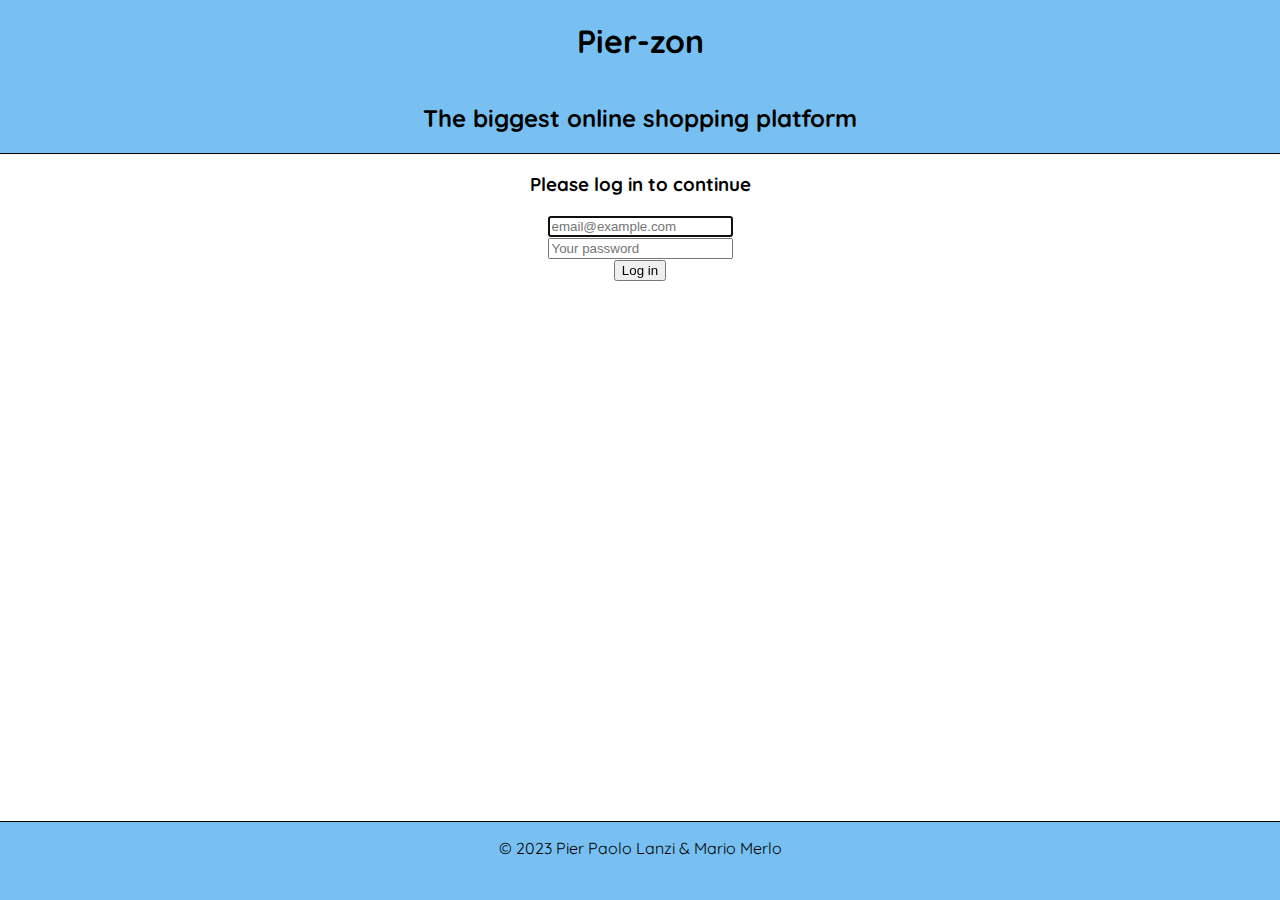
<file: src/main/webapp/index.html>
<!DOCTYPE html>
<html lang="en" xmlns:th="http://www.thymeleaf.org">
<head>
    <meta charset="UTF-8"/>
    <link rel="stylesheet" href="main.css" th:href="@{/main.css}" type="text/css">
    <link rel="shortcut icon" href="favicon.ico">
    <title>Pier-zon - Login</title>
</head>

<body>
    <header>
        <h1>Pier-zon</h1>
        <h2>The biggest online shopping platform</h2>
    </header>

    <div id="login-box" class="centered-content">
        <h3>Please log in to continue</h3>

        <form th:action="@{/login}" method="post">
            <input type="email" required="required" placeholder="email@example.com" name="email" autofocus> <br>
            <input type="password" required="required" placeholder="Your password" name="password"> <br>
            <input type="submit" name="login" value="Log in">
        </form>
    </div>

    <footer>
        <p>&copy; 2023 Pier Paolo Lanzi &amp; Mario Merlo</p>
    </footer>
</body>
</html>
</file>
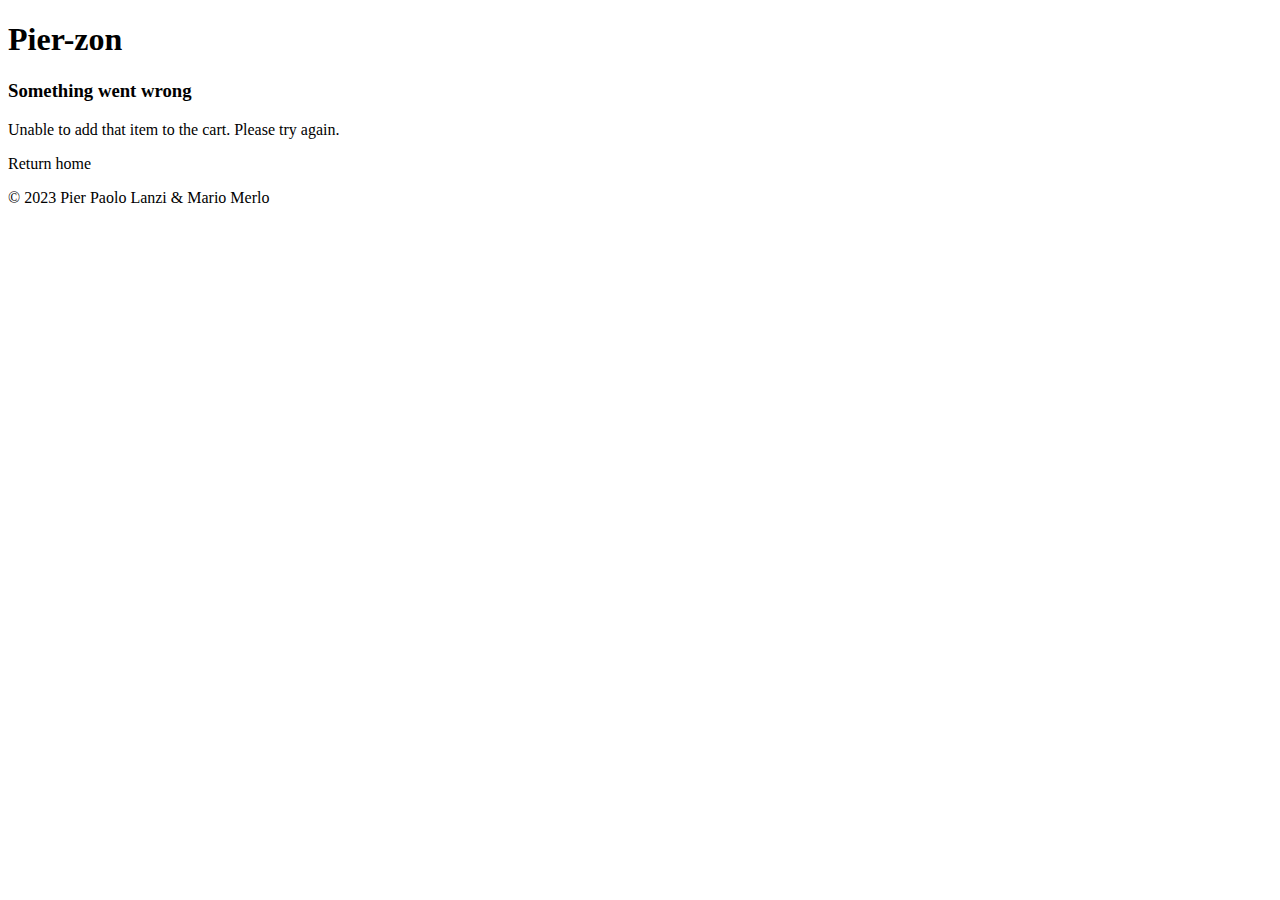
<file: src/main/webapp/cart-error.html>
<!DOCTYPE html>
<html lang="en" xmlns:th="http://www.thymeleaf.org">
<head>
    <meta charset="UTF-8"/>
    <link rel="stylesheet" th:href="@{/main.css}">
    <link rel="shortcut icon" href="favicon.ico">
    <title>Pier-zon - Add to cart error</title>
</head>

<body>
<header>
    <h1>Pier-zon</h1>
    <h3>Something went wrong</h3>
</header>

<div class="centered-content">
    <p>Unable to add that item to the cart. Please try again.</p>
    <a th:href="@{/home}">Return home</a>
</div>

<footer>
    <p>&copy; 2023 Pier Paolo Lanzi &amp; Mario Merlo</p>
</footer>
</body>
</html>
</file>
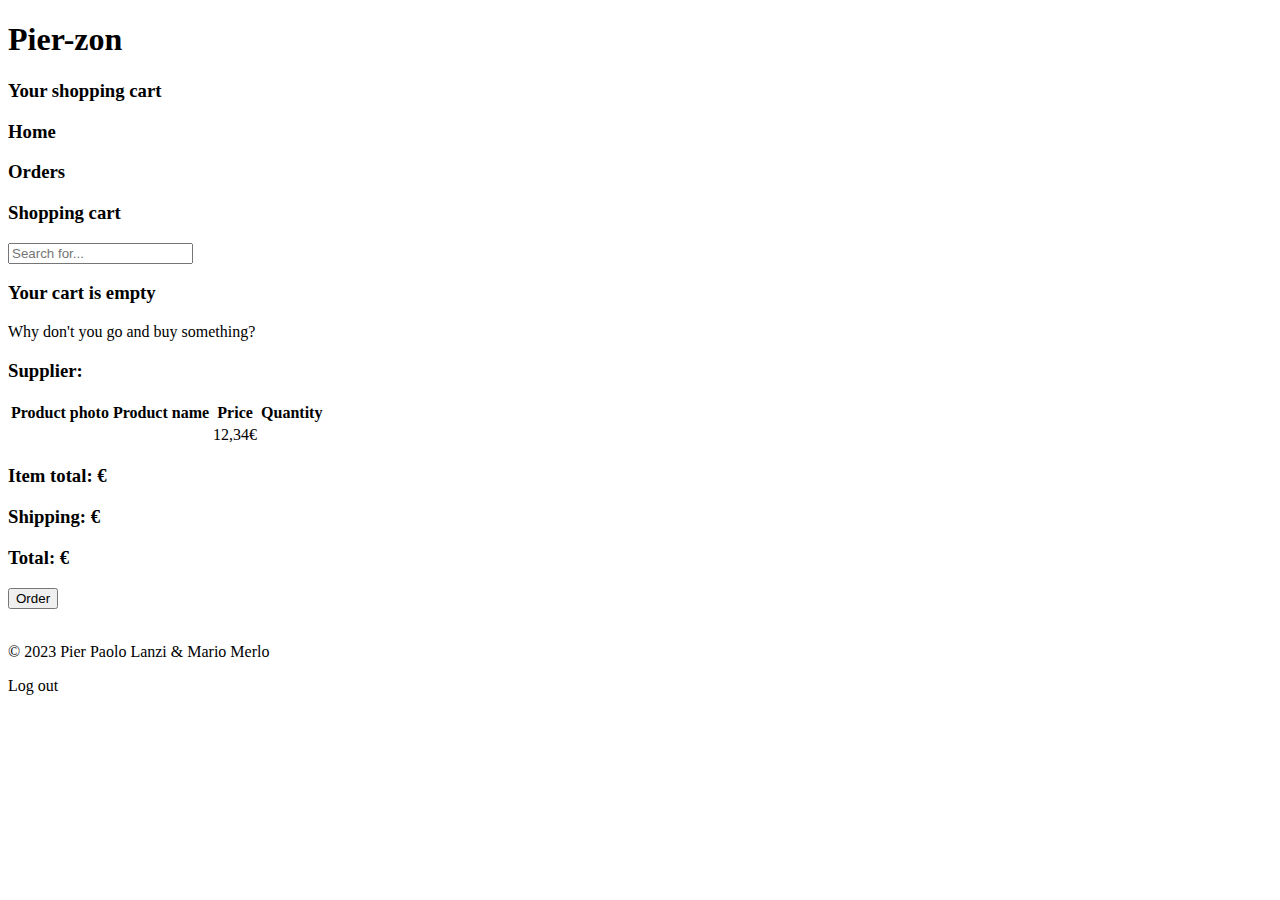
<file: src/main/webapp/cart.html>
<!DOCTYPE html>
<html lang="en" xmlns:th="http://www.thymeleaf.org">
<head>
    <meta charset="UTF-8"/>
    <link rel="stylesheet" th:href="@{/main.css}">
    <link rel="shortcut icon" href="favicon.ico">
    <title>Pier-zon - Cart</title>
</head>

<body>
    <header>
        <h1>Pier-zon</h1>
        <h3>Your shopping cart</h3>
    </header>

    <nav>
        <h3><a th:href="@{/home}">Home</a></h3>
        <h3><a th:href="@{/orders}">Orders</a></h3>
        <h3><a th:href="@{/cart}">Shopping cart</a></h3>
        <form th:action="@{/search}" method="post">
            <input type="text" placeholder="Search for..." name="query" required="required">
        </form>
    </nav>

    <div class="centered-content">
        <div th:if="${session.cart == null || session.cart.isEmpty()}" class="centered-content">
            <h3>Your cart is empty</h3>
            <p>Why don't you go and buy something?</p>
        </div>

        <div class="centered-content" th:each="cartEntry, iterStat : ${session.cart.entrySet()}" th:id="${!iterStat.last} ? 'bordered'">
            <h3>Supplier: <span th:text="${session.nameMap.get(cartEntry.key)}"></span></h3>

            <table th:each="product : ${cartEntry.getValue()}">
                <thead>
                <tr>
                    <th>Product photo</th>
                    <th>Product name</th>
                    <th>Price</th>
                    <th>Quantity</th>
                </tr>
                </thead>
                <tbody>
                <tr>
                    <td><img class="thumbnail" th:src="@{'data:image/jpg;base64,' + ${#strings.toString(product.getProductBean().getPhoto())}}"></td>
                    <td th:text="${product.getProductBean().getName()}"></td>
                    <td><span th:text="${#numbers.formatDecimal(product.getProductBean().getPrice(), 1, 'POINT', 2, 'COMMA')}">12,34</span>&euro;</td>
                    <td th:text="${product.getQuantity()}"></td>
                </tr>
                </tbody>
            </table>

            <h3>Item total: <span th:text="${#numbers.formatDecimal(session.totals.get(cartEntry.key), 1, 'POINT', 2, 'COMMA')}"></span>&euro;</h3>
            <h3>Shipping: <span th:text="${#numbers.formatDecimal(session.shipping.get(cartEntry.key), 1, 'POINT', 2, 'COMMA')}"></span>&euro;</h3>
            <h3>Total: <span th:text="${#numbers.formatDecimal(session.totals.get(cartEntry.key) + session.shipping.get(cartEntry.key), 1, 'POINT', 2, 'COMMA')}"></span>&euro;</h3>
            <form th:action="@{/cart/placeorder(supplierId=${cartEntry.key})}" method="post">
                <input type="submit" name="order" value="Order">
            </form>
            <br>
        </div>
    </div>

    <footer>
        <p>&copy; 2023 Pier Paolo Lanzi &amp; Mario Merlo</p>
        <a th:href="@{/logout}">Log out</a>
    </footer>
</body>
</html>
</file>
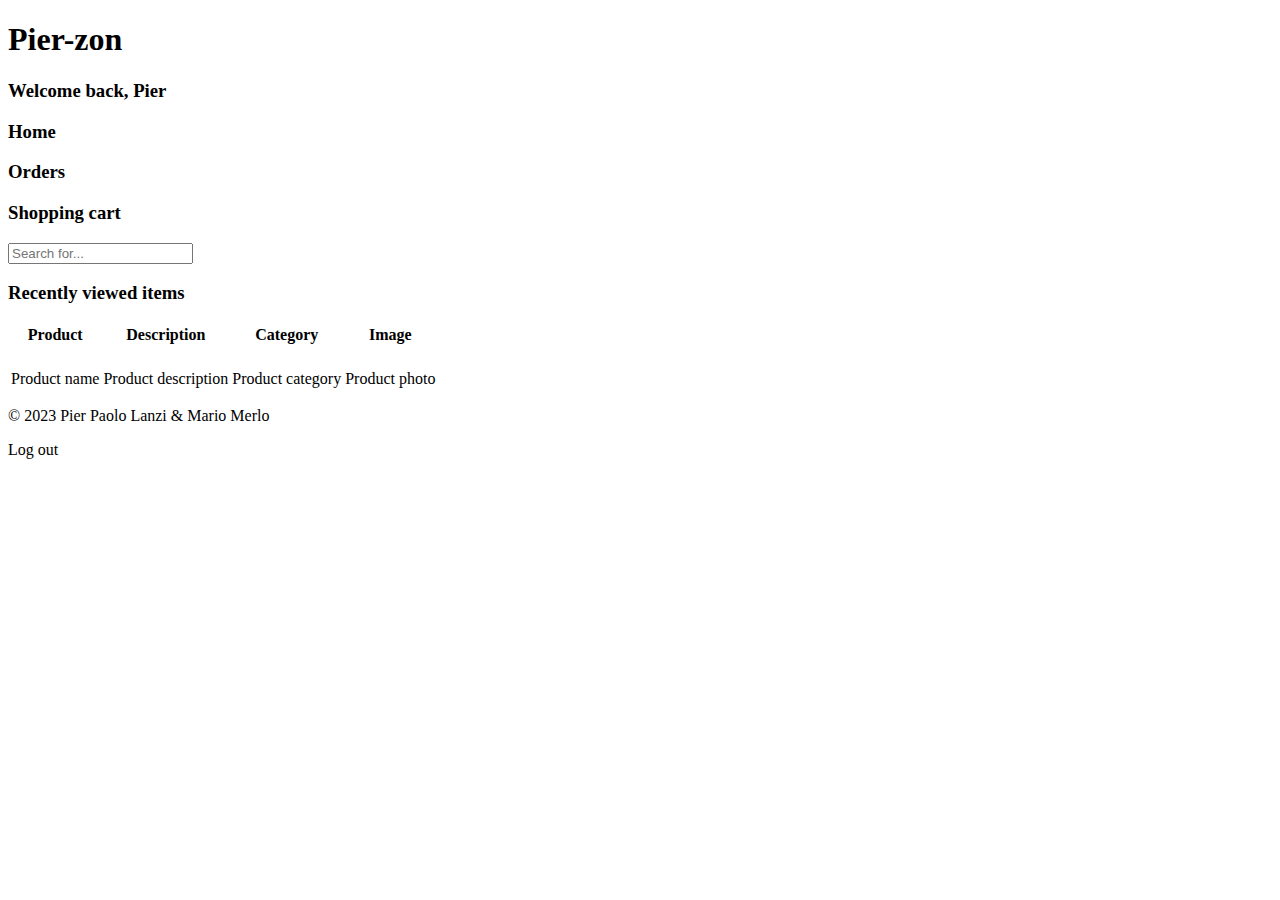
<file: src/main/webapp/home.html>
<!DOCTYPE html>
<html lang="en" xmlns:th="http://www.thymeleaf.org">
<head>
    <meta charset="UTF-8"/>
    <link rel="stylesheet" th:href="@{/main.css}">
    <link rel="shortcut icon" href="favicon.ico">
    <title>Pier-zon - Home</title>
</head>

<body>
    <header>
        <h1>Pier-zon</h1>
        <h3>Welcome back, <span th:text="${session.userData.getFirstName()}">Pier</span></h3>
    </header>

    <nav>
        <h3><a th:href="@{/home}">Home</a></h3>
        <h3><a th:href="@{/orders}">Orders</a></h3>
        <h3><a th:href="@{/cart}">Shopping cart</a></h3>
        <form th:action="@{/search}" method="post">
            <input type="text" placeholder="Search for..." name="query" required="required">
        </form>
    </nav>

    <div class="centered-content">
        <h3>Recently viewed items</h3>
        <table>
            <thead>
                <tr>
                    <th>Product</th>
                    <th>Description</th>
                    <th>Category</th>
                    <th>Image</th>
                </tr>
            </thead>

            <tbody th:remove="all-but-first">
            <tr th:each="product : ${session.products}">
                <td th:text="${product.getName()}"></td>
                <td th:text="${product.getDescription()}"></td>
                <td th:text="${product.getCategory()}"></td>
                <td><img class="thumbnail" th:src="@{'data:image/jpg;base64,' + ${#strings.toString(product.getPhoto())}}"></td>
            </tr>
            <tr>
                <td>Product name</td>
                <td>Product description</td>
                <td>Product category</td>
                <td>Product photo</td>
            </tr>
            </tbody>
        </table>
    </div>

    <footer>
        <p>&copy; 2023 Pier Paolo Lanzi &amp; Mario Merlo</p>
        <a th:href="@{/logout}">Log out</a>
    </footer>
</body>
</html>
</file>
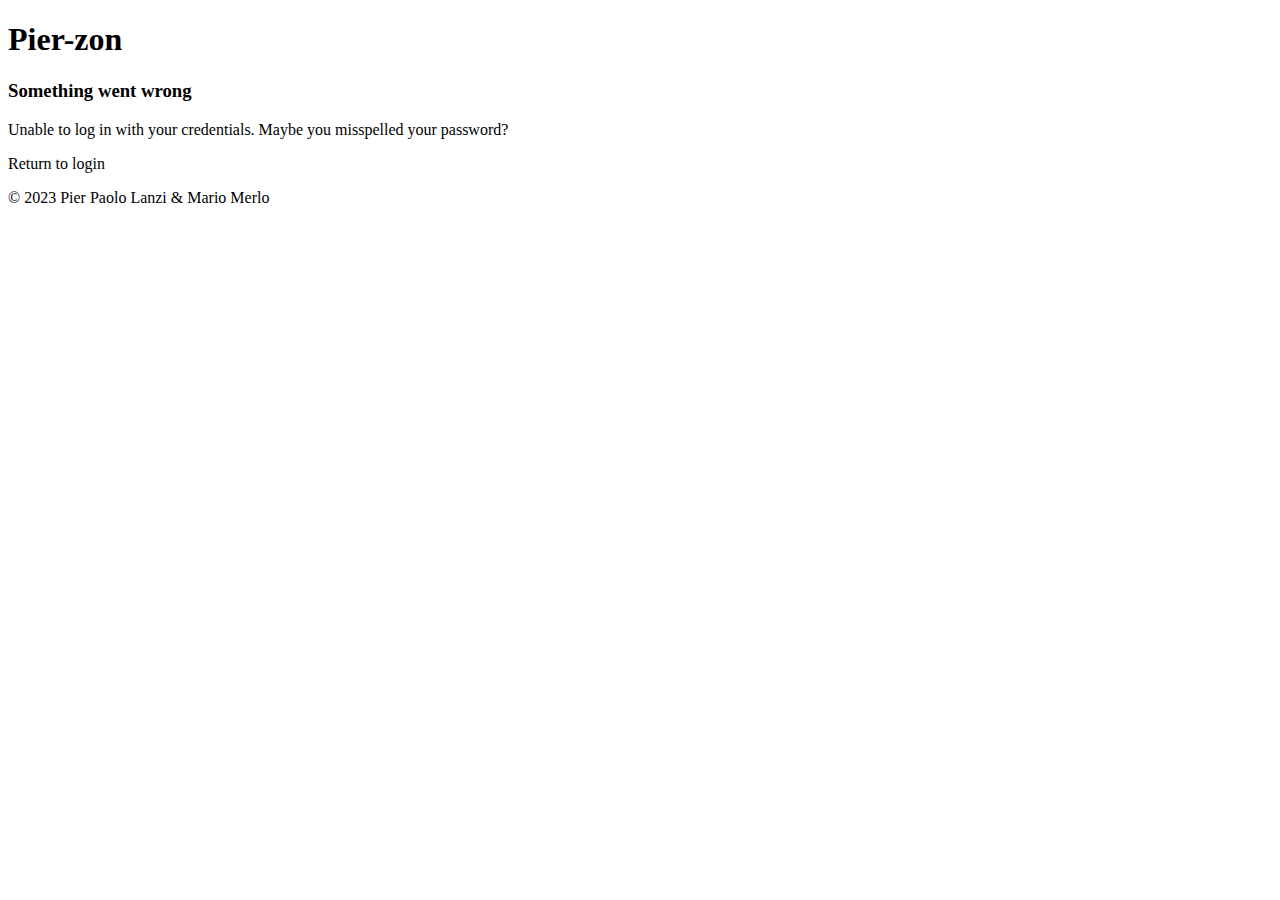
<file: src/main/webapp/login-error.html>
<!DOCTYPE html>
<html lang="en" xmlns:th="http://www.thymeleaf.org">
<head>
    <meta charset="UTF-8"/>
    <link rel="stylesheet" th:href="@{/main.css}">
    <link rel="shortcut icon" href="favicon.ico">
    <title>Pier-zon - Login error</title>
</head>

<body>
    <header>
        <h1>Pier-zon</h1>
        <h3>Something went wrong</h3>
    </header>

    <div class="centered-content">
        <p>Unable to log in with your credentials. Maybe you misspelled your password?</p>
        <a th:href="@{/}">Return to login</a>
    </div>

    <footer>
        <p>&copy; 2023 Pier Paolo Lanzi &amp; Mario Merlo</p>
    </footer>
</body>
</html>
</file>
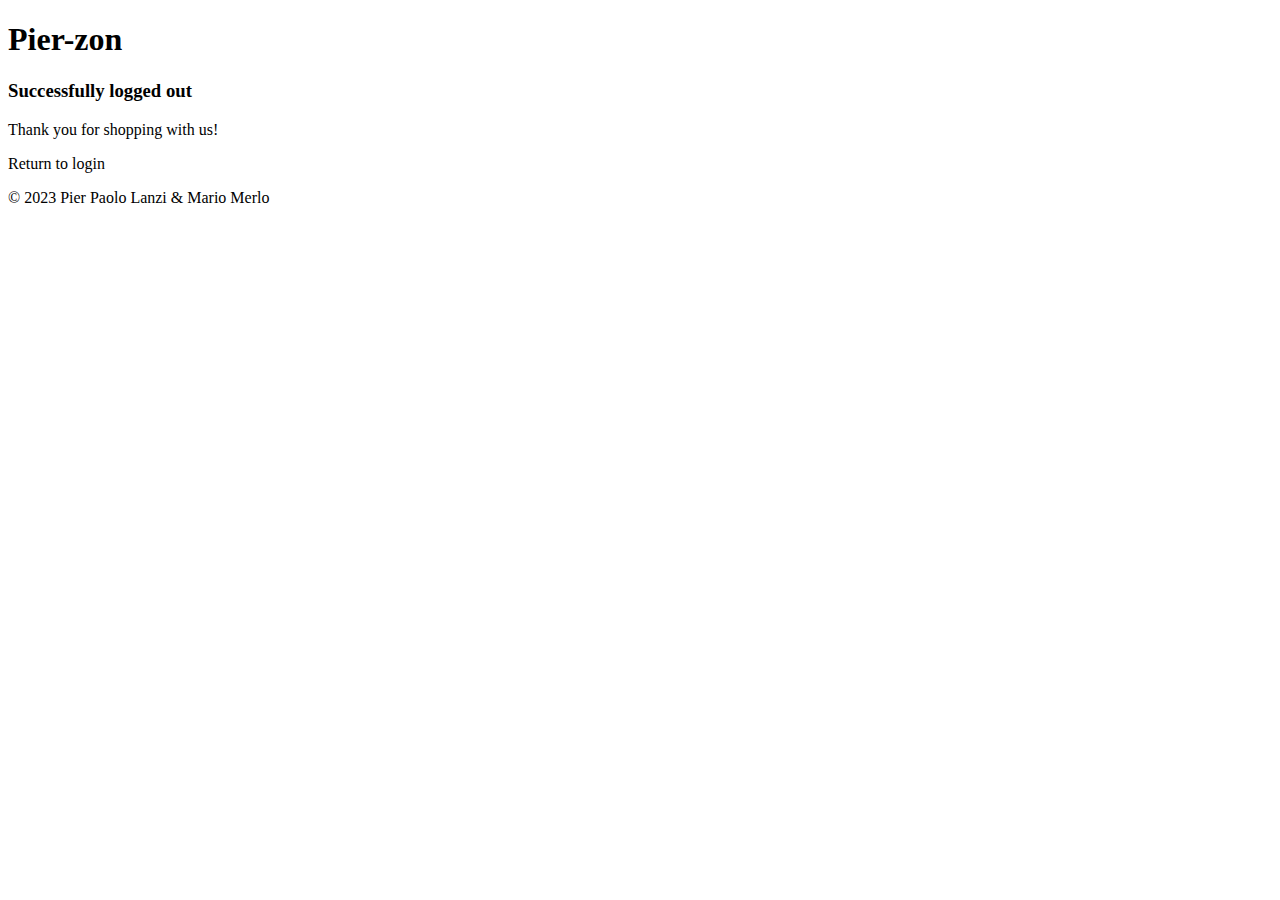
<file: src/main/webapp/logout.html>
<!DOCTYPE html>
<html lang="en" xmlns:th="http://www.thymeleaf.org">
<head>
    <meta charset="UTF-8">
    <link rel="stylesheet" th:href="@{/main.css}">
    <link rel="shortcut icon" href="favicon.ico">
    <title>Pier-zon -- Logged out</title>
</head>
<body>
    <header>
        <h1>Pier-zon</h1>
        <h3>Successfully logged out</h3>
    </header>

    <div class="centered-content">
        <p>Thank you for shopping with us!</p>
        <a th:href="@{/}">Return to login</a>
    </div>

    <footer>
        <p>&copy; 2023 Pier Paolo Lanzi &amp; Mario Merlo</p>
    </footer>
</body>
</html>
</file>
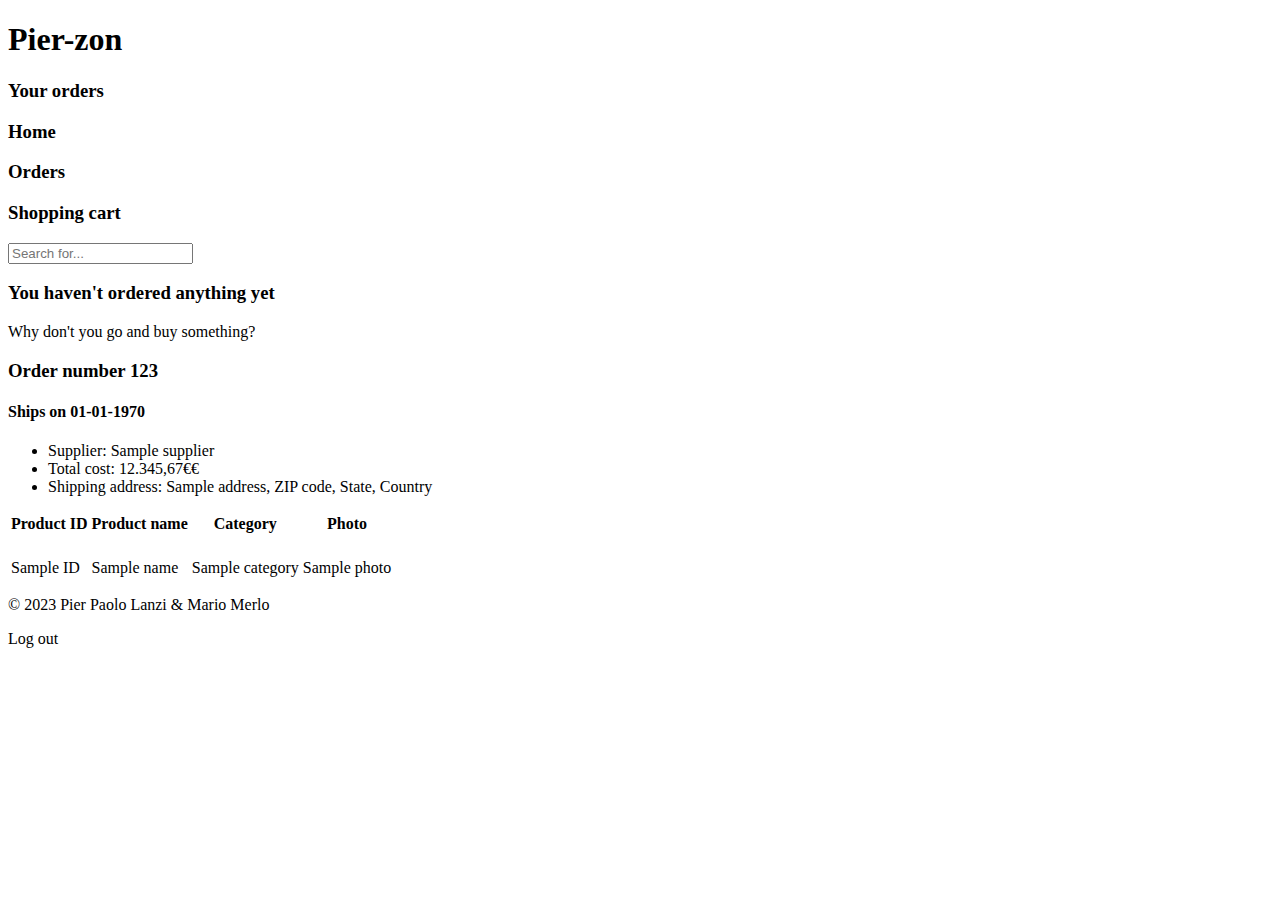
<file: src/main/webapp/orders.html>
<!DOCTYPE html>
<html lang="en" xmlns:th="http://www.thymeleaf.org">
<head>
    <meta charset="UTF-8"/>
    <link rel="stylesheet" th:href="@{/main.css}">
    <link rel="shortcut icon" href="favicon.ico">
    <title>Pier-zon - Orders</title>
</head>

<body>
    <header>
        <h1>Pier-zon</h1>
        <h3>Your orders</h3>
    </header>

    <nav>
        <h3><a th:href="@{/home}">Home</a></h3>
        <h3><a th:href="@{/orders}">Orders</a></h3>
        <h3><a th:href="@{/cart}">Shopping cart</a></h3>
        <form th:action="@{/search}" method="post">
            <input type="text" placeholder="Search for..." name="query" required="required">
        </form>
    </nav>

    <div class="centered-content" th:if="${session.orders == null || session.orders.isEmpty()}">
        <h3>You haven't ordered anything yet</h3>
        <p>Why don't you go and buy something?</p>
    </div>

    <div th:each="order, iterStat : ${session.orders}" class="centered-content" th:id="${!iterStat.last} ? 'bordered'" th:if="${!session.orders.isEmpty() && session.orders != null}">
        <h3>Order number <span th:text="${order.getOrderId()}">123</span></h3>
        <h4>Ships on <span th:text="${#dates.format(order.getShippingDate(), 'dd-MM-yyyy')}">01-01-1970</span></h4>
        <ul>
            <li>Supplier: <span th:text="${order.getSupplierName()}">Sample supplier</span></li>
            <li>Total cost: <span th:text="${#numbers.formatDecimal(order.getTotalValue(), 1, 'POINT', 2, 'COMMA')}">12.345,67€</span>&euro;</li>
            <li>Shipping address: <span th:text="${order.getShippingAddress()}">Sample address, ZIP code, State, Country</span></li>
        </ul>
        <table>
            <thead>
                <tr>
                    <th>Product ID</th>
                    <th>Product name</th>
                    <th>Category</th>
                    <th>Photo</th>
                </tr>
            </thead>

            <tbody th:each="product : ${order.getProducts()}" th:remove="all-but-first">
                <tr>
                    <td th:text="${product.getProductId()}"></td>
                    <td th:text="${product.getName()}"></td>
                    <td th:text="${product.getCategory()}"></td>
                    <td><img class="thumbnail" th:src="@{'data:image/jpg;base64,' + ${#strings.toString(product.getPhoto())}}"></td>
                </tr>
            <tr>
                <td>Sample ID</td>
                <td>Sample name</td>
                <td>Sample category</td>
                <td>Sample photo</td>
            </tr>
            </tbody>
        </table>
    </div>

    <footer>
        <p>&copy; 2023 Pier Paolo Lanzi &amp; Mario Merlo</p>
        <a th:href="@{/logout}">Log out</a>
    </footer>
</body>
</html>
</file>
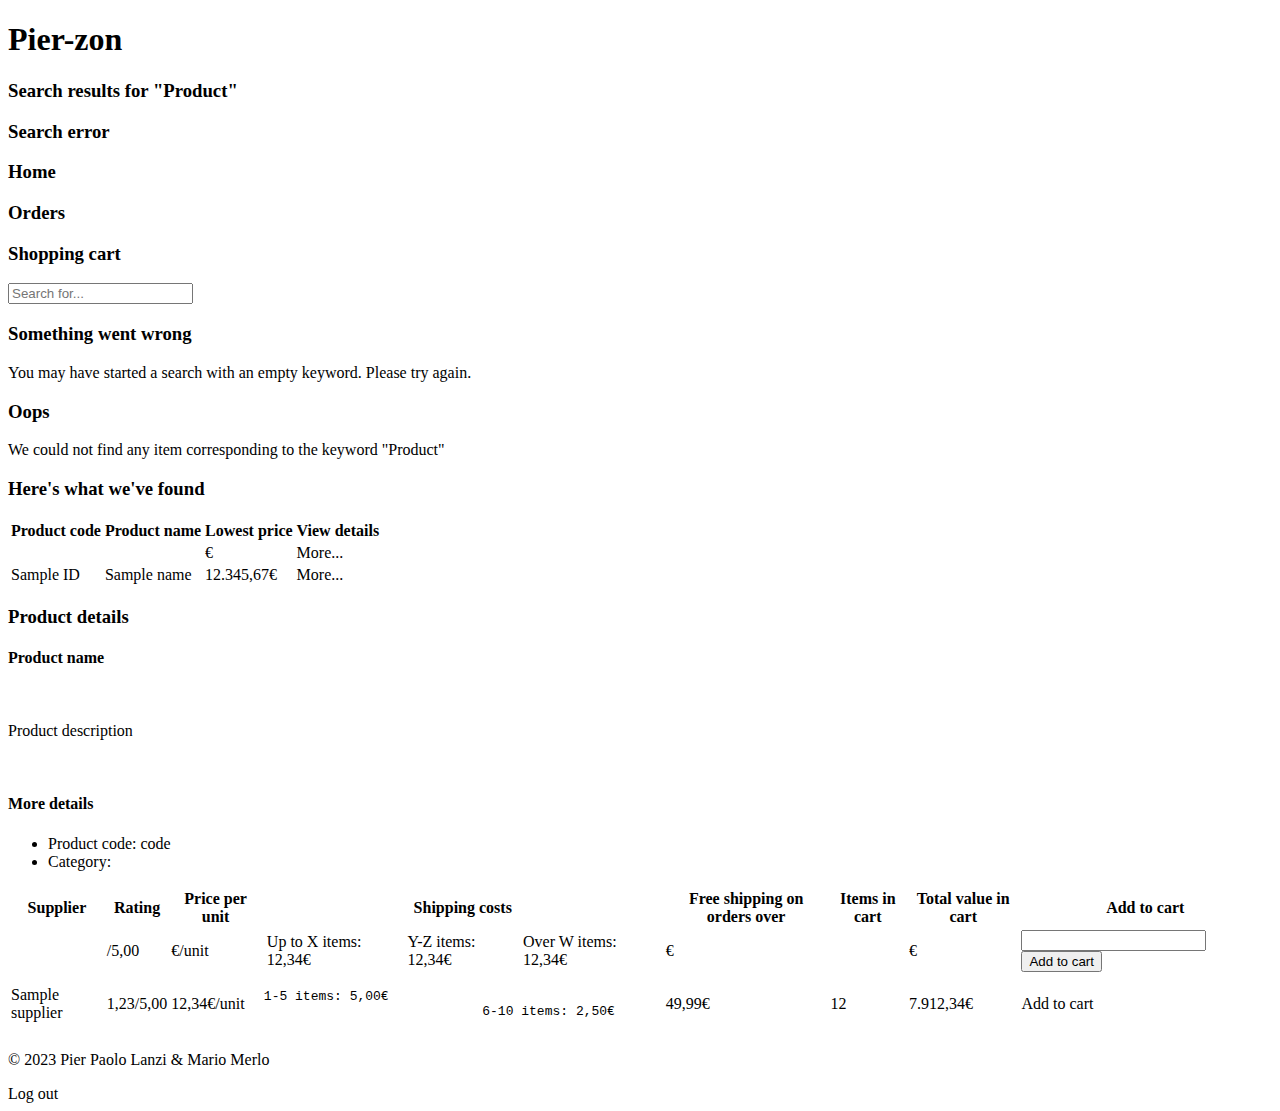
<file: src/main/webapp/results.html>
<!DOCTYPE html>
<html lang="en" xmlns:th="http://www.thymeleaf.org">
<head>
    <meta charset="UTF-8">
    <link rel="stylesheet" th:href="@{/main.css}">
    <link rel="shortcut icon" href="favicon.ico">
    <title>Pier-zon - Search results</title>
</head>

<body>
    <header>
        <h1>Pier-zon</h1>
        <h3 th:if="${session.keyword != null && !session.keyword.isEmpty()}">Search results for &quot;<span th:text="${session.keyword}">Product</span>&quot;</h3>
        <h3 th:if="${session.keyword == null || session.keyword.isEmpty()}">Search error</h3>
    </header>

    <nav>
        <h3><a th:href="@{/home}">Home</a></h3>
        <h3><a th:href="@{/orders}">Orders</a></h3>
        <h3><a th:href="@{/cart}">Shopping cart</a></h3>
        <form th:action="@{/search}" method="post">
            <input type="text" placeholder="Search for..." name="query" required="required">
        </form>
    </nav>

    <div class="centered-content">
        <div th:if="${session.keyword == null || session.keyword.isEmpty()}" class="centered-content">
            <h3>Something went wrong</h3>
            <p>You may have started a search with an empty keyword. Please try again.</p>
        </div>

        <div th:if="${session.searchResult.isEmpty() && session.keyword != null && !session.keyword.isEmpty()}" class="centered-content">
            <h3>Oops</h3>
            <p>We could not find any item corresponding to the keyword &quot;<span id="keyword" th:text="${session.keyword}">Product</span>&quot;</p>
        </div>

        <div class="centered-content" id="bordered" th:if="${!session.searchResult.isEmpty() && session.keyword != null && !session.keyword.isEmpty()}">
            <h3>Here's what we've found</h3>
            <table>
                <thead>
                    <tr>
                        <th>Product code</th>
                        <th>Product name</th>
                        <th>Lowest price</th>
                        <th>View details</th>
                    </tr>
                </thead>
                <tbody th:remove="all-but-first">
                    <tr th:each="product : ${session.searchResult}">
                        <td th:text="${product.getProductId()}"></td>
                        <td th:text="${product.getName()}"></td>
                        <td><span th:text="${#numbers.formatDecimal(product.getPrice(), 1, 'POINT', 2, 'COMMA')}"></span>&euro;</td>
                        <td><a th:href="@{/results/details(productId=${product.getProductId()})}">More...</a></td>
                    </tr>
                    <tr>
                        <td>Sample ID</td>
                        <td>Sample name</td>
                        <td>12.345,67€</td>
                        <td>More...</td>
                    </tr>
                </tbody>
            </table>
        </div>

        <div th:if="${session.showDetails}" class="centered-content">
            <h3>Product details</h3>

            <div class="centered-content">
                <h4 th:text="${session.selected.getName()}">Product name</h4>
                <img th:src="@{'data:image/jpg;base64,' + ${#strings.toString(session.selected.getPhoto())}}">
                <p th:text="${session.selected.getDescription()}">Product description</p>
                <br>
                <h4>More details</h4>
                <ul>
                    <li>Product code: <span th:text="${session.selected.getProductId()}">code</span></li>
                    <li>Category: <span th:text="${session.selected.getCategory()}"></span></li>
                </ul>
            </div>

            <div class="centered-content">
                <table>
                    <thead>
                        <tr>
                            <th>Supplier</th>
                            <th>Rating</th>
                            <th>Price per unit</th>
                            <th>Shipping costs</th>
                            <th>Free shipping on orders over</th>
                            <th>Items in cart</th>
                            <th>Total value in cart</th>
                            <th>Add to cart</th>
                        </tr>
                    </thead>
                    <tbody th:remove="all-but-first">
                        <tr th:each="supplier : ${session.suppliers}">
                            <td th:text="${supplier.getName()}"></td>
                            <td><span th:text="${#numbers.formatDecimal(supplier.getRating(), 1, 'POINT', 2, 'COMMA')}"></span>/5,00</td>
                            <td><span th:text="${#numbers.formatDecimal(supplier.getPrice(), 1, 'POINT', 2, 'COMMA')}"></span>&euro;/unit</td>
                            <td>
                                <table id="inner-table">
                                    <tbody>
                                        <tr th:each="policy : ${supplier.getShippingPolicies()}">
                                            <td th:if="${policy.getMinItems() == 1}">Up to <span th:text="${policy.getMaxItems()}">X</span> items: <span th:text="${#numbers.formatDecimal(policy.getShipmentCost(), 1, 'POINT', 2, 'COMMA')}">12,34</span>&euro;</td>
                                            <td th:if="${policy.getMinItems() != 1 && policy.getMaxItems() != 0}"><span th:text="${policy.getMinItems()}">Y</span>-<span th:text="${policy.getMaxItems()}">Z</span> items: <span th:text="${#numbers.formatDecimal(policy.getShipmentCost(), 1, 'POINT', 2, 'COMMA')}">12,34</span>&euro;</td>
                                            <td th:if="${policy.getMaxItems() == 0}">Over <span th:text="${policy.getMinItems()}">W</span> items: <span th:text="${#numbers.formatDecimal(policy.getShipmentCost(), 1, 'POINT', 2, 'COMMA')}">12,34</span>&euro;</td>
                                        </tr>
                                    </tbody>
                                </table>
                            </td>
                            <td><span th:text="${#numbers.formatDecimal(supplier.getFreeShippingThreshold(), 1, 'POINT', 2, 'COMMA')}"></span>&euro;</td>
                            <td th:text="${supplier.getTotalCartQuantity()}"></td>
                            <td><span th:text="${#numbers.formatDecimal(supplier.getTotalCartValue(), 1, 'POINT', 2, 'COMMA')}"></span>&euro;</td>
                            <td>
                                <form th:action="@{/results/addToCart(productId=${session.selected.getProductId()}, supplierId=${supplier.getSupplierId()})}" method="post">
                                    <input type="number" name="quantity" required="required">
                                    <input type="submit" name="add" value="Add to cart">
                                </form>
                            </td>
                        </tr>
                        <tr>
                            <td>Sample supplier</td>
                            <td>1,23/5,00</td>
                            <td>12,34€/unit</td>
                            <td>
                                <pre>1-5 items: 5,00€
                            6-10 items: 2,50€</pre>
                            </td>
                            <td>49,99€</td>
                            <td>12</td>
                            <td>7.912,34€</td>
                            <td>Add to cart</td>
                        </tr>
                    </tbody>
                </table>
            </div>
        </div>
    </div>

    <footer>
        <p>&copy; 2023 Pier Paolo Lanzi &amp; Mario Merlo</p>
        <a th:href="@{/logout}">Log out</a>
    </footer>
</body>
</html>
</file>
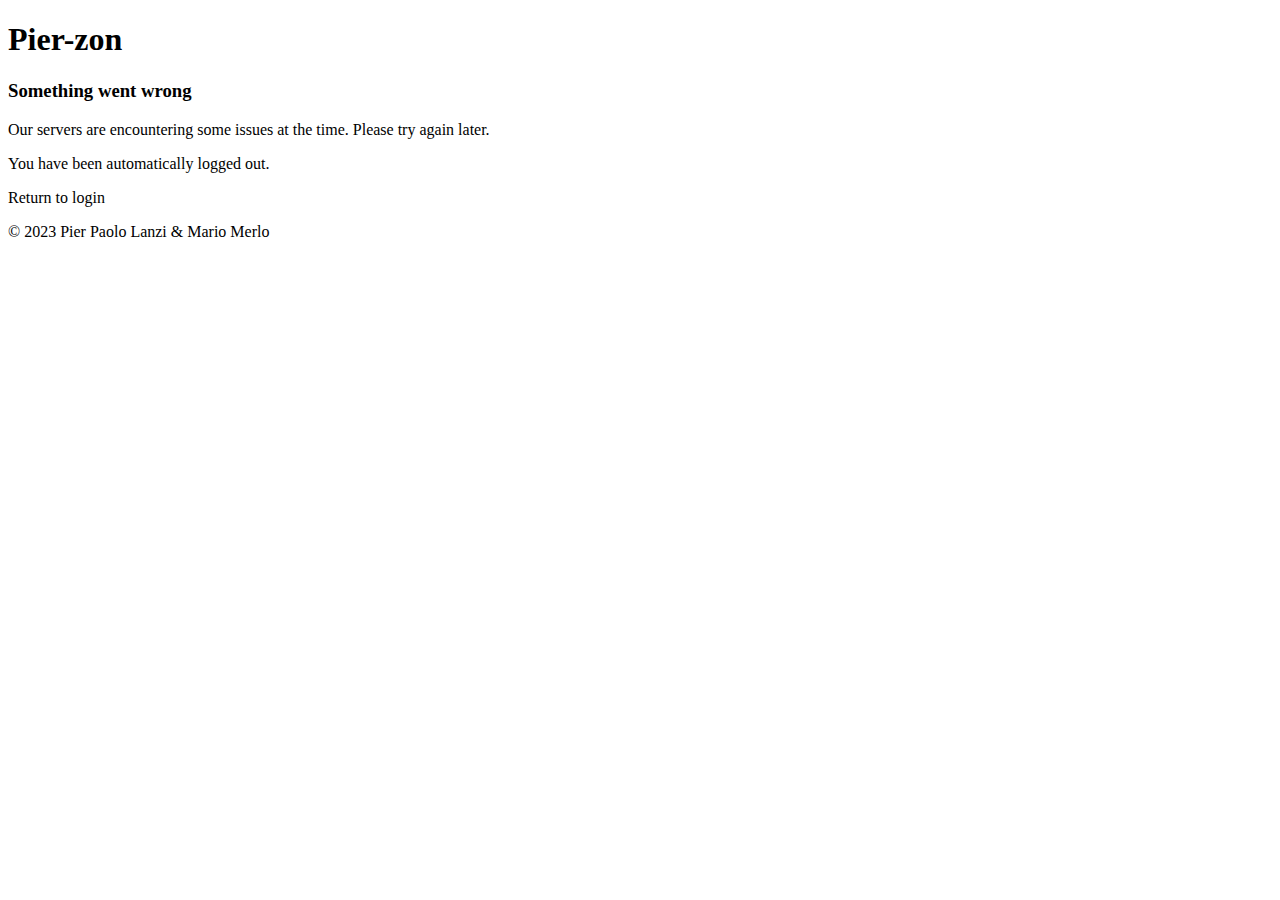
<file: src/main/webapp/sql-error.html>
<!DOCTYPE html>
<html lang="en" xmlns:th="http://www.thymeleaf.org">
<head>
    <meta charset="UTF-8"/>
    <link rel="stylesheet" th:href="@{/main.css}">
    <link rel="shortcut icon" href="favicon.ico">
    <title>Pier-zon - Server error</title>
</head>

<body>
<header>
    <h1>Pier-zon</h1>
    <h3>Something went wrong</h3>
</header>

<div class="centered-content">
    <p>Our servers are encountering some issues at the time. Please try again later.</p>
    <p>You have been automatically logged out.</p>
    <a th:href="@{/}">Return to login</a>
</div>

<footer>
    <p>&copy; 2023 Pier Paolo Lanzi &amp; Mario Merlo</p>
</footer>
</body>
</html>
</file>
